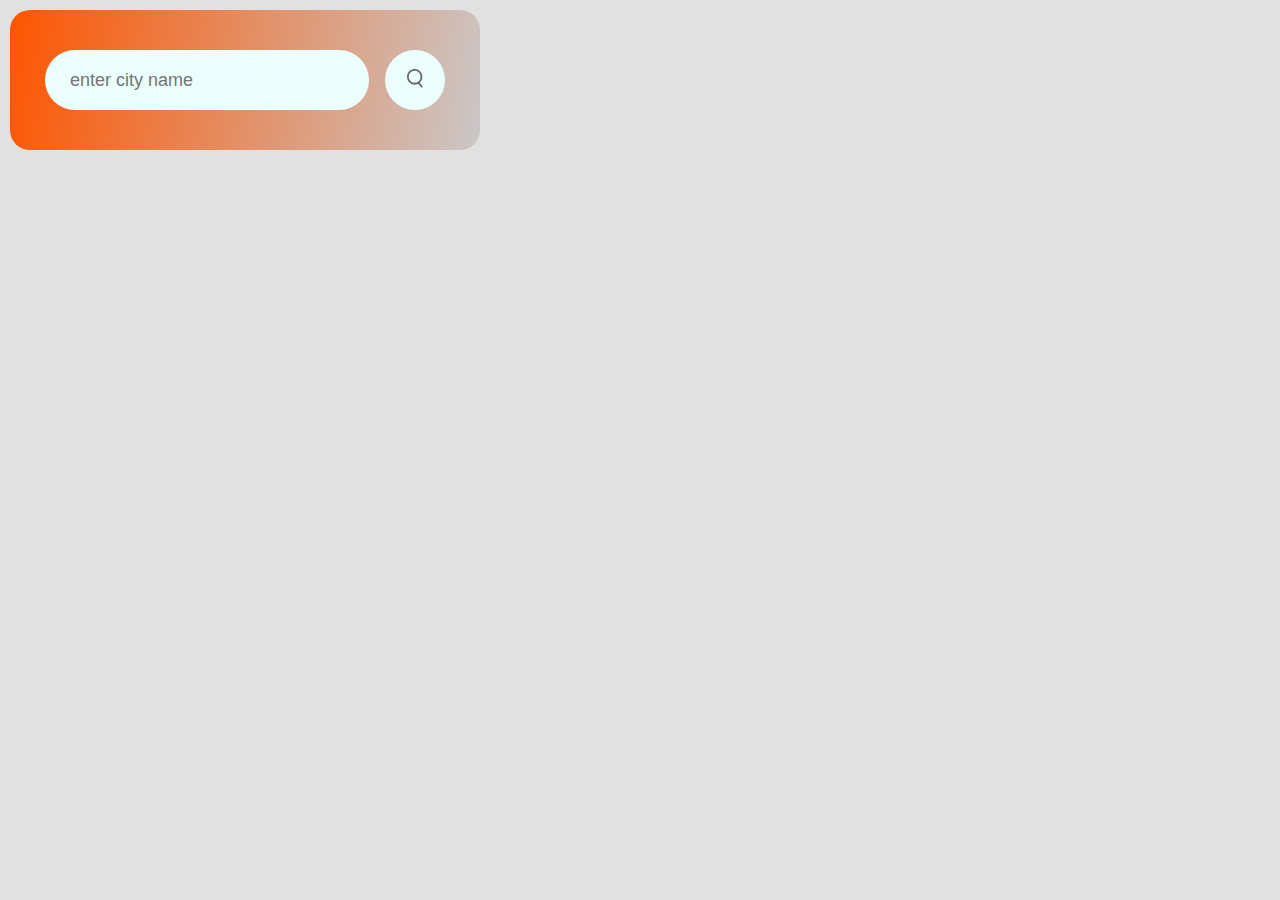
<file: templates/index.html>
<!DOCTYPE html>
<html lang="en">
<head>
    <meta charset="UTF-8">
    <meta http-equiv="X-UA-Compatible" content="IE=edge">
    <meta name="viewport" content="width=device-width, initial-scale=1.0">
    <title>Just Cool</title>
    <link rel="icon" href="../images/clear.png" sizes="16x1">
    <link rel="stylesheet" href="../styles/master.css">

</head>
    <body>
        <div class="card">
            <div class="search">
                <input type="text" placeholder="enter city name" spellcheck="f
                "/>
                <button><img src="../images/search.png"></button>
            </div>
            <div class="weather">
                <img src="../images/clear.png" class="weather-icon"/>
                <h1 class="tmp">20°C</h1>
                <h2 class="cityname">Cairo</h2>
                <div class="details">
                    <div class="col">
                        <img src="../images/humidity.png"/>
                        <div>
                            <p class="humdity">50%</p>
                            <p>Humdity</p>
                        </div>
                    </div>
                    <div class="col">
                        <img src="../images/wind.png"/>
                        <div>
                            <p class="wind">15 km/h</p>
                            <p>Wind Speed</p>
                        </div>
                    </div>
                </div>
            </div>
            <div class="tips">
                <p>Click Here for Tailored Weather Wear Tips!</p>
            </div>

        </div>
        <div class="profile">
            <h2>Nice to know who you are</h2>
            <button class="top">
                <img src="../images/love.png">
            </button>
            <div>
                <p>Mom</p>
            </div>
            <button class="middle">
                <img src="../images/man.png">
            </button>
            <div>
                <p>Male</p>
            </div>
            <button class="bottom">
                <img src="../images/flower.png">
            </button>
            <div>
                <p>Female</p>        
            </div>
        </div>
        <div class="status">
            <div class="mom">
                <p>Lorem ipsum dolor, sit amet consectetur adipisicing elit. Animi harum maxime quos corporis recusandae deleniti eos blanditiis modi, exercitationem inventore at impedit vitae, eaque aspernatur, doloribus hic nam id laborum.</p>   
            </div>
            <div class="male">
                <p>Lorem ipsum dolor, sit amet consectetur adipisicing elit. Animi harum maxime quos corporis recusandae deleniti eos blanditiis modi, exercitationem inventore at impedit vitae, eaque aspernatur, doloribus hic nam id laborum.</p>   
            </div>
            <div class="female">
                <p>Lorem ipsum dolor, sit amet consectetur adipisicing elit. Animi harum maxime quos corporis recusandae deleniti eos blanditiis modi, exercitationem inventore at impedit vitae, eaque aspernatur, doloribus hic nam id laborum.</p>   
            </div>
        </div>
    
        <script src="../scripts/main.js"></script>
    </body>
</html>
</file>
<file: styles/master.css>
*{
    margin: 0;
    padding: 0;
    font-family: 'Poppins', sans-serif;
    box-sizing: border-box;
}

body{
    background: #e1e1e1;
}

.card{
    width: 90%;
    max-width: 470px;
    background: linear-gradient(100deg, #fe5500, #cac7c7);
    color: #fff;
    margin: 10px 10px 0;
    border-radius: 20px;
    padding: 40px 35px;
    text-align: center;
}
.search {
    width: 100%;
    display: flex;
    align-items: center;
    justify-content: space-between;
}

.search input{
    border: 0;
    outline: 0;
    background: #ebfffc;
    color: #555;
    padding: 10px 25px;
    height: 60px;
    border-radius: 30px;
    flex: 1;
    margin-right: 16px;
    font-size: 18px;
}
.search button{
    border: 0;
    outline: 0;
    background: #ebfffc;
    border-radius: 50%; 
    width: 60px;
    height: 60px;
    cursor: pointer;
}

.search button img{
    width: 16px;
}

.logo img{
    width: 16px;
}

.weather-icon{
    width: 170px;
    margin-top: 30px;
}

.weather h1{
    font-size: 80px;
    font-weight: 500;
}

.weather h2{
    font-size: 45px;
    font-weight: 400;
    margin-top: -10px;
}

.details {
    display: flex;
    align-items: center;
    justify-content: space-between;
    padding: 0 20px;
    margin-top: 50px;
}

.col{
    display: flex;
    align-items: center;
    text-align: left;
}

.col img{
    width: 40px;
    margin-right: 10px ;
}

.humdity, .wind{
    font-size: 28px;
    margin-top: -6px;
}

.tips{
    font-size: 18px;
    margin-top: 30px;
    cursor: pointer;

}
.profile{
    display: none;
    width: 90%;
    max-width: 250px;
    background: linear-gradient(100deg,#cac7c7, #fe5500,  #cac7c7);
    color: #fff;
    margin: -600px 500px 0px;
    border-radius: 20px;
    padding: 40px 35px;
    text-align: center;

}

.profile button{
    border: 0;
    outline: 0;
    width: 25%;
    background: #ebfffc;
    border-radius: 50%; 
    width: 100px;
    height: 100px;
    cursor: pointer;
    display: flex;
    margin-top: 30px;
    margin-left: 30px;
    align-items: center;
    cursor: pointer;

}
.profile button img{
    width: 50px;
    margin: 25px;
    cursor: pointer;

}
.profile  div{
    align-items: center;
    margin-right: 30px;
    cursor: pointer;

}

.status{
    position: relative;
    top: -450px;
    left: 750px;
    margin-left: 10px;
}
.mom{
    display: none;
    width: 90%;
    max-width: 700px;
    height: 400px;
    background: linear-gradient(100deg, #cac7c7, #fe5500);
    color: #fff;
    border-radius: 20px;
    padding: 40px 35px;
    text-align: center;
    /* margin: 0px 750px 0px; */
}

.male{
    display: none;
    width: 90%;
    /* max-width: 700px; */
    background: linear-gradient(100deg, #cac7c7, #fe5500);
    color: #fff;
    border-radius: 20px;
    padding: 40px 35px;
    text-align: center;
    /* margin: 0px 750px 0px; */
    margin-top: 25px;

}
.female{
    display: none;
    width: 90%;
    max-width: 700px;
    background: linear-gradient(100deg, #cac7c7, #fe5500);
    color: #fff;
    border-radius: 20px;
    padding: 40px 35px;
    text-align: center;
    /* margin: 0px 750px 0px; */
    margin-top: 25px;
}

.weather,
.tips
{
    display: none;
}
</file>
